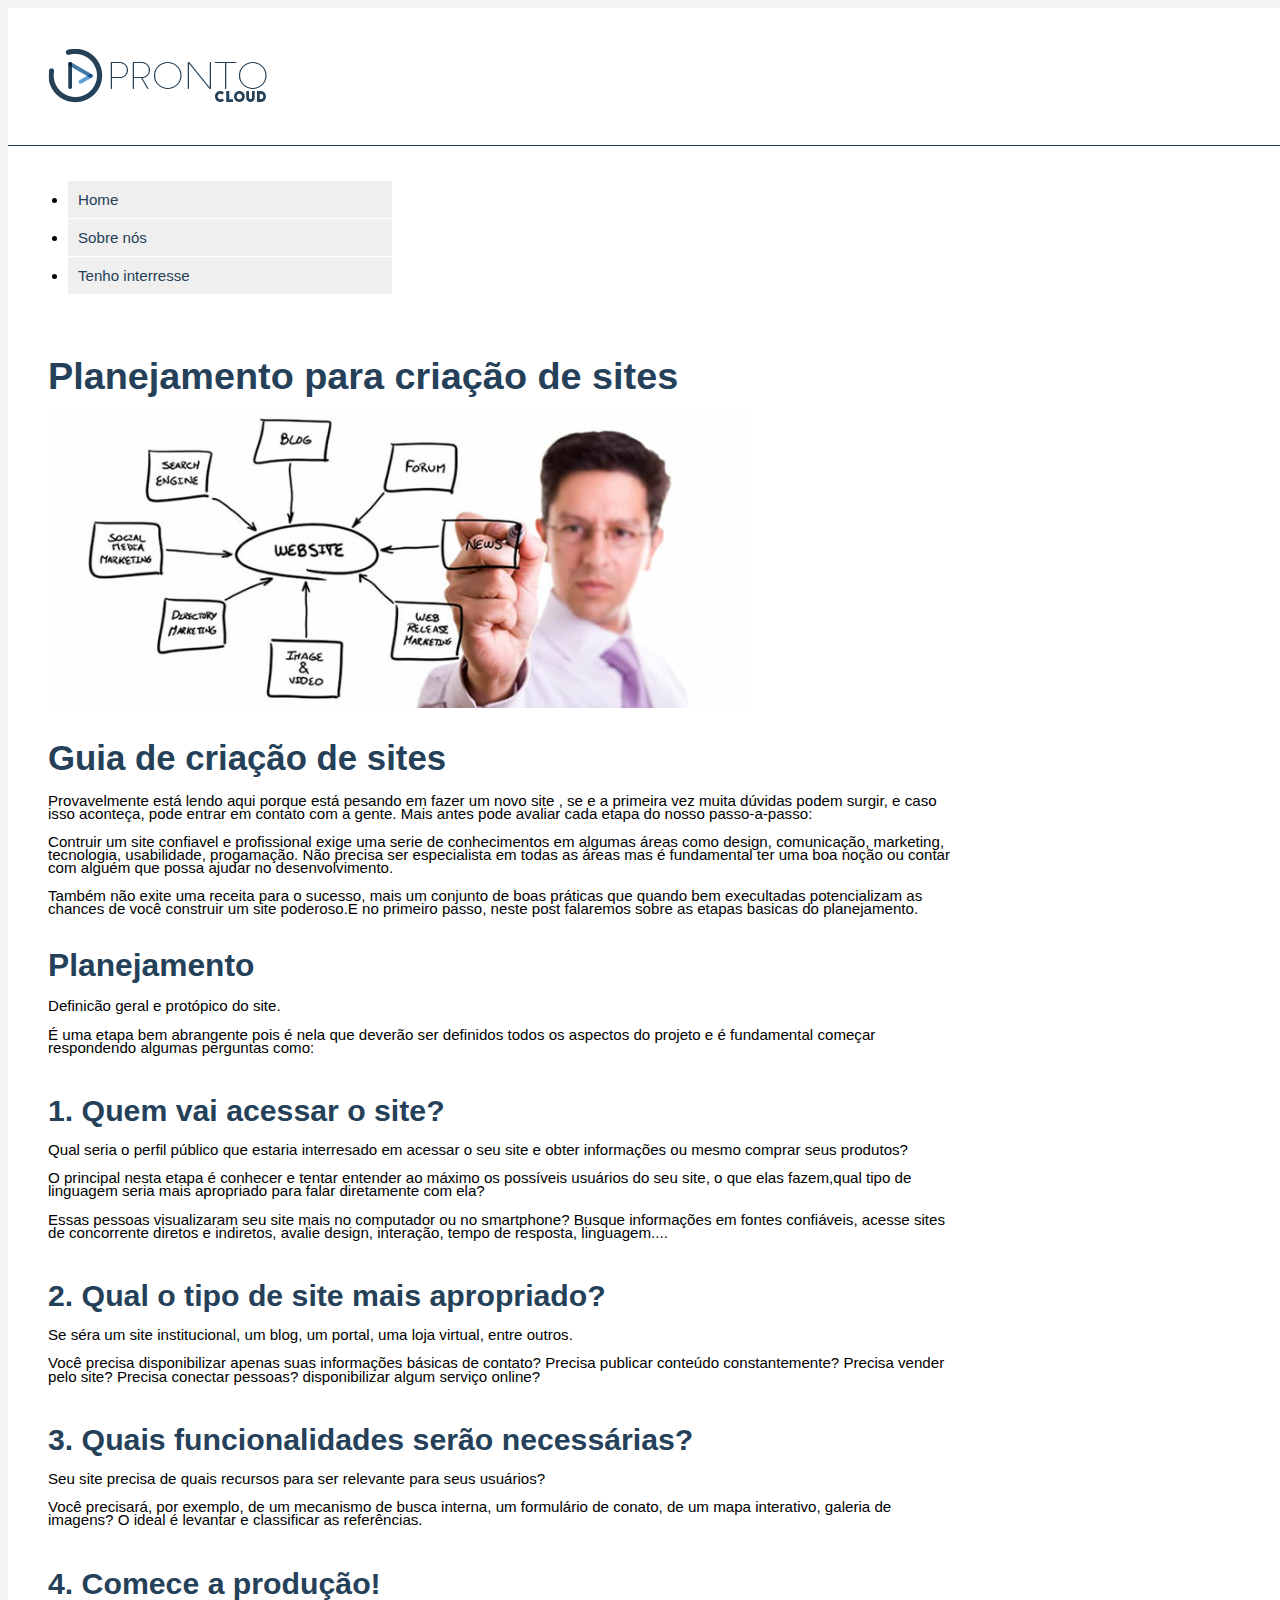
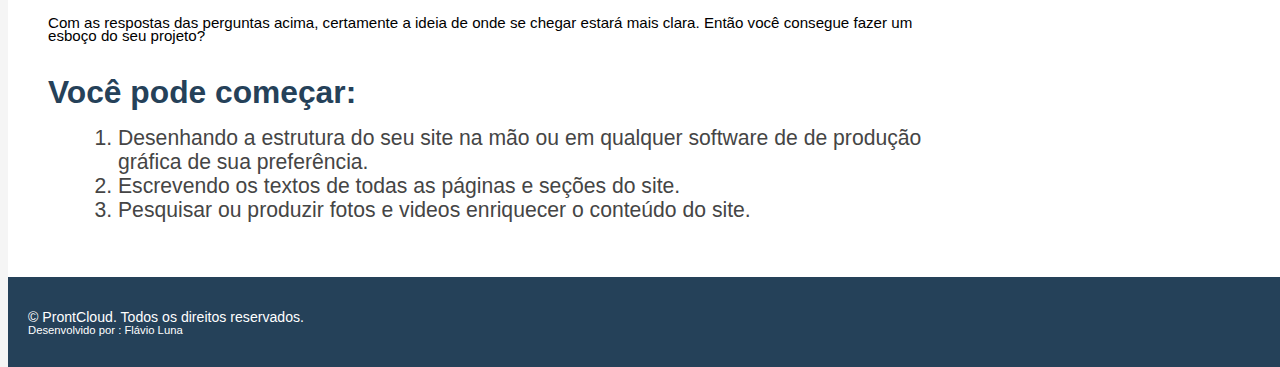
<file: index.html>
<!DOCTYPE html>
<html lang="pt-br">
<head>
    <meta charset="UTF-8">
    <meta http-equiv="X-UA-Compatible" content="IE=edge">
    <meta name="viewport" content="width=device-width, initial-scale=1.0">
    <title>Projeto Cloud</title>
    <link rel="stylesheet" href="estilos/style.css">
    <link rel="shortcut icon" href="imagens/favicon (1).cc" type="image/x-icon">
    <link rel="preconnect" href="https://fonts.googleapis.com">
<link rel="preconnect" href="https://fonts.gstatic.com" crossorigin>
<link href="https: //fonts.googleapis.com/css2? family= Open+Sans:wght@300;400;700 & display=swap" rel="stylesheet">
</head>
<body>
    <div class="main-container">
        <header>
            <div class="container">
                <img src="./imagens/prontocloud.png" alt="prontocloud">
            </di>
        </header>
        <section>
            <nav>
                <ul>
                <li><a href="#">Home</a></li>
                <li><a href="#">Sobre nós</a></li>
                <li><a href="#">Tenho interresse</a></li>
                </ul>
            </nav>
            <article>

                <div class="container">

                    <h1>Planejamento para criação de sites</h1>

                    <img src="imagens/web-design-planning-700x300.jpg" alt="Planejamento para criação de sites">

                    <h2>Guia de criação de sites</h2>
                    <p>Provavelmente está lendo aqui porque está pesando em fazer um novo site , se e a primeira vez muita dúvidas podem surgir, e caso isso aconteça, pode entrar em contato com a gente. Mais antes pode avaliar cada etapa do nosso passo-a-passo:</p>
                    <p>Contruir um site confiavel e profissional exige uma serie de conhecimentos em algumas áreas como design, comunicação, marketing, tecnologia, usabilidade, progamação. Não precisa ser especialista em todas as áreas mas é fundamental ter uma boa noção ou contar com alguém que possa ajudar no desenvolvimento.</p>
                    <p>Também não exite uma receita para o sucesso, mais um conjunto de boas práticas que quando bem execultadas potencializam as chances de você construir um site poderoso.E no primeiro passo, neste post falaremos sobre as etapas basicas do planejamento.</p>
                    
                    <h3>Planejamento</h3>

                    <p>Definicão geral e protópico do site.</p>
                    <p>É uma etapa bem abrangente pois é nela que deverão ser definidos todos os aspectos do projeto e é fundamental começar respondendo algumas perguntas como:</p>

                    <h4>1. Quem vai acessar o site?</h4>

                    <p>Qual seria o perfil público que estaria interresado em acessar o seu site e obter informações ou mesmo comprar seus produtos?</p>
                    <p>O principal nesta etapa é conhecer e tentar entender ao máximo os possíveis usuários do seu site, o que elas fazem,qual tipo de linguagem seria mais apropriado para falar diretamente com ela?</p>
                    <p>Essas pessoas visualizaram seu site mais no computador ou no smartphone? Busque informações em fontes confiáveis, acesse sites de concorrente diretos e indiretos, avalie design, interação, tempo de resposta, linguagem....</p>

                    <h4>2. Qual o tipo de site mais apropriado?</h4>
                    <p>Se séra um site institucional, um blog, um portal, uma loja virtual, entre outros.</p>
                    <p>Você precisa disponibilizar apenas suas informações básicas de contato? Precisa publicar conteúdo constantemente? Precisa vender pelo site? Precisa conectar pessoas? disponibilizar algum serviço online?</p>

                    <h4>3. Quais funcionalidades serão necessárias?</h4>

                    <p>Seu site precisa de quais recursos para ser relevante para seus usuários?</p>
                    <p>Você precisará, por exemplo, de um mecanismo de busca interna, um formulário de conato, de um mapa interativo, galeria de imagens? O ideal é levantar e classificar as referências.</p>

                    <h4>4. Comece a produção!</h4>

                    <p>Com as respostas das perguntas acima, certamente a ideia de onde se chegar estará mais clara. Então você consegue fazer um esboço do seu projeto?</p>
                    <h3>Você pode começar:</h3>
                    <ol>
                        <li>Desenhando a estrutura do seu site na mão ou em qualquer software de de produção gráfica de sua preferência.</li>
                        <li>Escrevendo os textos de todas as páginas e seções do site.</li>
                        <li>Pesquisar ou produzir fotos e videos enriquecer o conteúdo do site.</li>
                    </ol>
            </div>

        </article>
    </section>
    <footer>
        <div class="container">
            <p>&copy; ProntCloud. Todos os direitos reservados. <small>Desenvolvido por : Flávio Luna</small></p>
        </div>
    </footer>
</div>
</body>
</html>
</file>
<file: estilos/style.css>
@charset "UTF-8";

html {
    font-size: 63%;
}

body {
    background-color: #f5f5f5;
    font-family:'Open Sans', sans-serif;
}

.main-container {
    display: block;
    width: 100vw;
    margin: 0 auto;
}

.container {
    display: block;
    padding: 20px;
    float: left;
    width: 100%;
    margin: 0 auto;
}

header {
    background: #fff;
    display: block;
    float: left;
    padding: 20px;
    width: 100%;
    border-bottom: 1px solid #254159;
}

h1 {
    font-size: 2.5em;
    color: #254159;
    margin-bottom: 10px;
}

h2 {
    font-size: 2.3em;
    color: #254159;
    margin-bottom: 10px;
}
 h3 {
    font-size: 2.1em;
    color: #254159;
    margin-bottom: 10px;
 }

 h4 {
    font-size: 2em;
    color: #254159;
    margin-bottom: 10px;
 }

 p {
    margin-bottom: 10px;
    line-height: 1.3rem;
 }

 ol {
    margin-left: 30px;
 }

 ol li {
    font-size: 1.4em;
    color: #454545;
 }

 section {
    background-color: #fff;
    display: block;
    float: left;
    font-size: 1.5rem;
    padding: 20px;
    width: 100%;
}

section nav {
    display: block;
    float: left;
    width: 30%;
}

nav li {
    background-color: #efefef;
    margin: 1px 20px 1px 0;
    padding: 10px;
}

nav li::hover {
    background-color: #dfdfdf;
}

nav a {
    text-decoration: none;
    color: #254159;
}

nav a::hover {
    color: #385874;
}

section article {
    display: block;
    float: left;
    width: 71%;
}

footer {
    background-color: #254159;
    display: block;
    float: left;
    width: 100%;
}

footer p {
    color: #ffffff;
    font-size: 1.4rem;
}

footer small {
    font-size: 80%;
    display: block;
}
</file>
